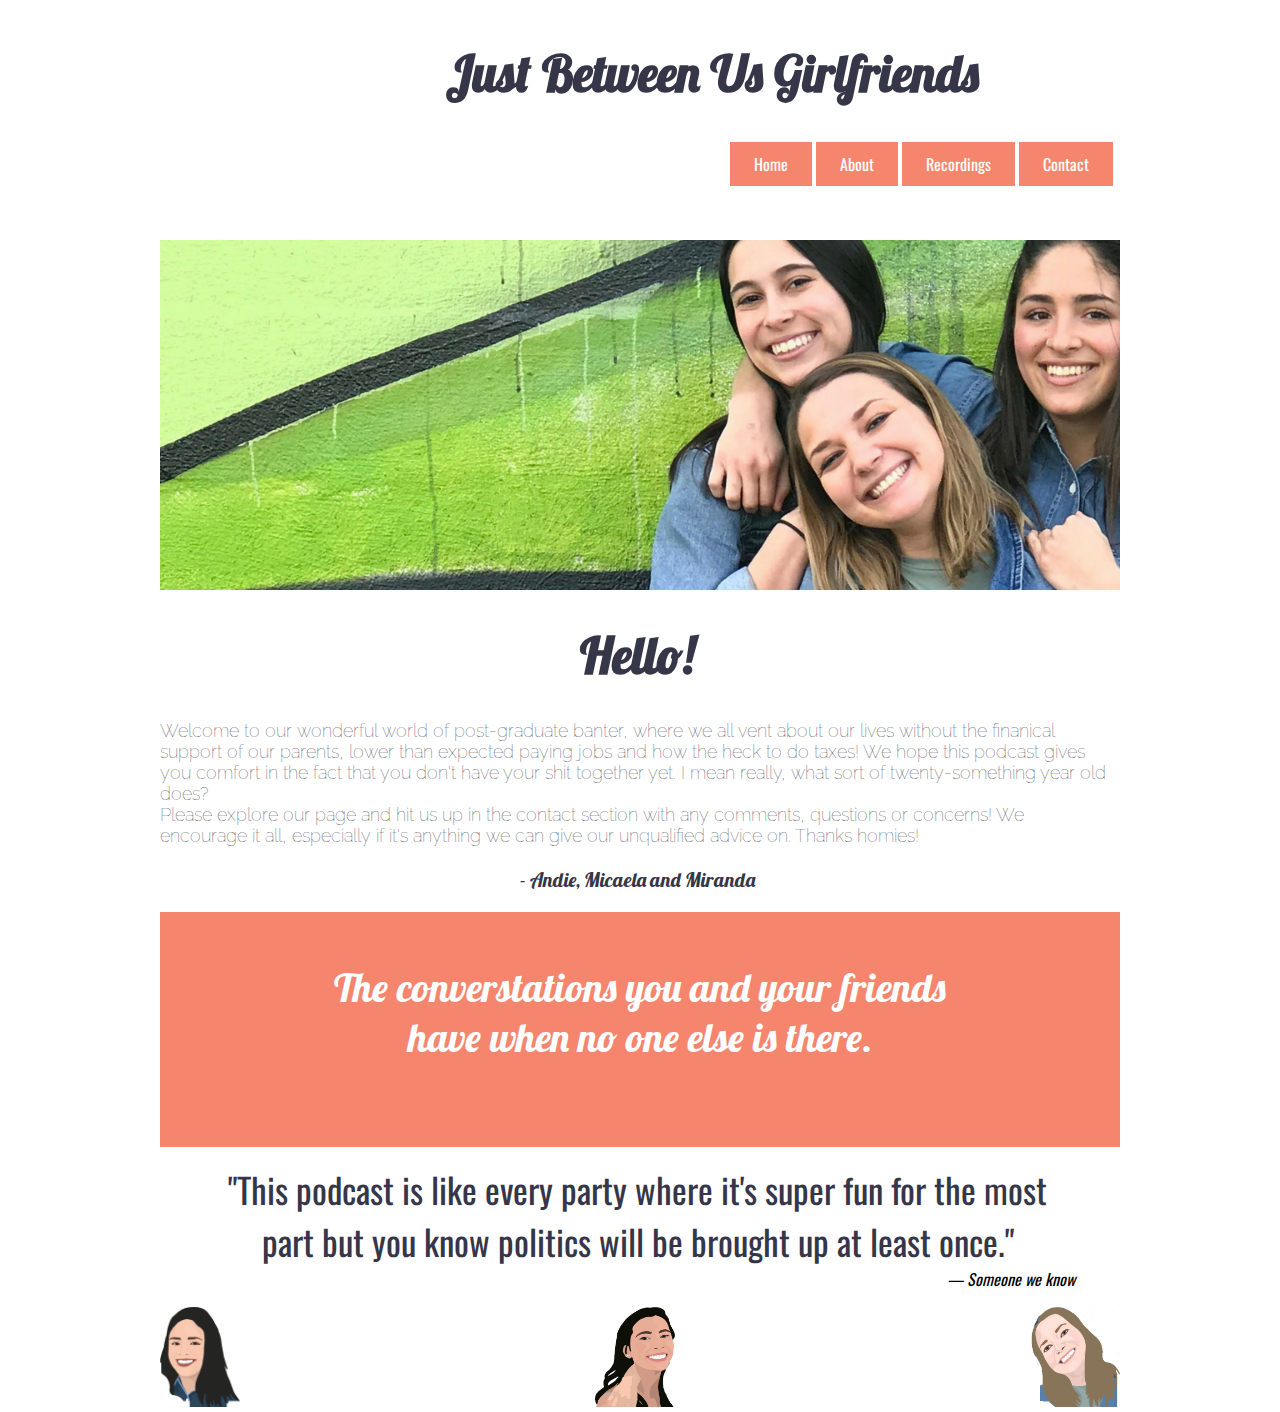
<file: index.html>
<!DOCTYPE html>
<html lang="en">
<head>
	<meta charset="UTF-8">
	<meta name="viewport" content="width=device-width, initial-scale=1.0">
	<title>Podcast</title>
	<link rel="stylesheet" href="styles.css">
	<link href="https://fonts.googleapis.com/css?family=Oswald|Raleway|Lobster" rel="stylesheet">
</head>
<body>
<div class="wrapper">
	<div class="row">
		<div class="col-logo">
			<div class="logo">
				<img class="logo1" src="andieLogo.png">
				<img class="logo2" src="micaelaLogo.png">
				<img class="logo3" src="mirandaLogo.png">
			</div>	
		</div>
		<div class="col">
			<h1 class="lobster">Just Between Us Girlfriends</h1>
			<div class="nav">
					<a data-img="logo1" href="index.html" class="button hover button-animated-listener">Home</a>
					<a data-img="logo1" href="about.html" class="button button-animated-listener">About</a>
					<a data-img="logo1" href="recordings.html" class="button button-animated-listener">Recordings</a>
					<a href="contact.html" class="button button-animated-listener">Contact</a>
			</div>
		</div>
	</div>

	<div class="menu">
    
    <!-- hamburger hidden in desktop viewing -->
    <div class="hamburger">
      <div class="ham-line"></div>
      <div class="ham-line"></div>
      <div class="ham-line"></div>

    </div>
    <ul class="list">
      <li><a href="index.html">Home</a></li>
      <li><a href="about.html">About</a></li>
      <li><a href="recordings.html">Recordings</a></li>
      <li><a href="contact.html">Contact</a></li>
    </ul>
    <!--  ul of menu items  -->
	
  </div>
  	<div class="parallax">
		<div>
			<img class="page-desc" src="grouppic.jpg">
		</div>
	</div>	
	<div class="row">
			
		<div class="col">
			<div>
				<p><h1 class="hi">Hello!</h1></p>
				<p class="intro">Welcome to our wonderful world of post-graduate banter, where we all vent about our lives without the finanical support of our parents, lower than expected paying jobs and how the heck to do taxes! We hope this podcast gives you comfort in the fact that you don't have your shit together yet. I mean really, what sort of twenty-something year old does?<br>

				Please explore our page and hit us up in the contact section with any comments, questions or concerns! We encourage it all, especially if it's anything we can give our unqualified advice on. Thanks homies!</p>

				<p class="signoff">- Andie, Micaela and Miranda</p>
			</div>
		</div>
			
	</div>	
	<div class="parallax2">
		<div class="page-desc2"><p>The converstations you and your friends<br> have when no one else is there.</p>
		</div>
	</div>

	<div class="col">
		<div>
			<blockquote><p class="quotation"> 
			"This podcast is like every party where it's super fun for the most part but you know politics will be brought up at least once."
			<footer>— Someone we know</footer>
			</blockquote> 
		</div>
	</div>			

	<div class="row row_centered">
		<a href="https://www.instagram.com/andiewexler/">
		<img class="andiecontact" alt="andie contact image" src="AndieContact.png">
		</a>
		<a href="https://www.instagram.com/micaelamarie/">
		<img class="micaelacontact" alt="micaela contact image" src="MicContact.png">
		</a>
		<a href="https://www.instagram.com/mirandajacoby/">
		<img class="mirandacontact" alt="miranda contact image" src="MirContact.png">
		</a>			
	</div>	
</div>
	
	<script src="https://ajax.googleapis.com/ajax/libs/jquery/3.3.1/jquery.min.js"></script>
	<script src="main.js"></script>

</body>
</html>
</file>
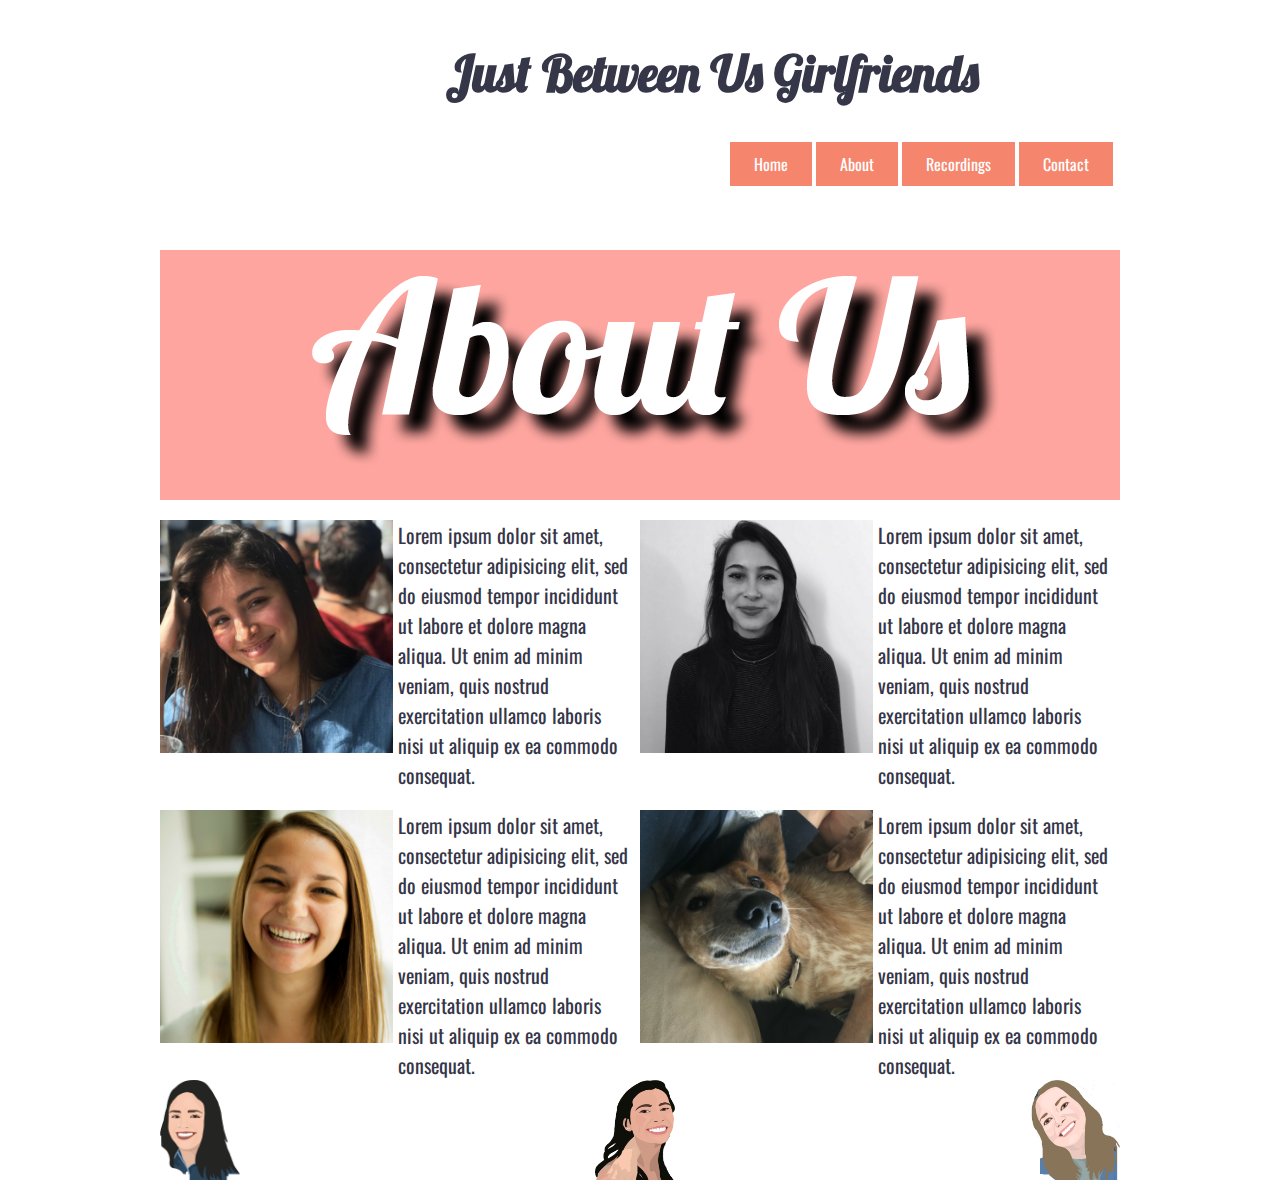
<file: about.html>
<!DOCTYPE html>
<html lang="en">
<head>
	<meta charset="UTF-8">
	<meta name="viewport" content="width=device-width, initial-scale=1.0">
	<title>Podcast</title>
	<link rel="stylesheet" href="styles.css">
	<link href="https://fonts.googleapis.com/css?family=Oswald|Raleway|Lobster" rel="stylesheet">
</head>
<body>
<div class="wrapper">
	<div class="row">
		<div class="col-logo">
			<div class="logo">
				<img class="logo1" src="andieLogo.png">
				<img class="logo2" src="micaelaLogo.png">
				<img class="logo3" src="mirandaLogo.png">
			</div>	
		</div>
		<div class="col">
			<h1 class="lobster">Just Between Us Girlfriends</h1>
			<div class="nav">
					<a data-img="logo1" href="index.html" class="button hover button-animated-listener">Home</a>
					<a data-img="logo1" href="about.html" class="button button-animated-listener">About</a>
					<a data-img="logo1" href="recordings.html" class="button button-animated-listener">Recordings</a>
					<a href="contact.html" class="button button-animated-listener">Contact</a>
			</div>
		</div>
	</div>

	<div class="menu">
    
    <!-- hamburger   -->
    <div class="hamburger">
      <div class="ham-line"></div>
      <div class="ham-line"></div>
      <div class="ham-line"></div>

    </div>
    <ul class="list">
      <li><a href="index.html">Home</a></li>
      <li><a href="about.html">About</a></li>
      <li><a href="recordings.html">Recordings</a></li>
      <li><a href="contact.html">Contact</a></li>
    </ul>
    <!--  ul of menu items  -->
	
  </div>
	<div class="parallax3">
		<img class="page-desc" src="HeadersAbout.jpg">
	</div>	
	<div class="row">

<!-- andie headshot & bio -->
		<div class="col bios">
			<div class="bio">
				<div class="col">
					<div class="headshot-wrapper">
						<img class="headshot" src="andie.png">
						<p class="flyin-text">Andie McWexler</p>
					</div>	
					<p class="mobile-text">Andie McWexler</p>
				</div>
				<div class="col">
					<div class="bio-copy">
					Lorem ipsum dolor sit amet, consectetur adipisicing elit, sed do eiusmod
					tempor incididunt ut labore et dolore magna aliqua. Ut enim ad minim veniam,
					quis nostrud exercitation ullamco laboris nisi ut aliquip ex ea commodo
					consequat. 
				</div>
			</div>
			</div>
		</div>

<!-- micaela headshot & bio -->
		<div class="col bios">
			<div class="bio">
				<div class="col">
					<div class="headshot-wrapper">
						<img class="headshot" src="micaela.png">
						<p class="flyin-text">Micaela Racanelli</p>
					</div>
					<p class="mobile-text">Micaela Racanelli</p>
				</div>
				<div class="col">
					<div class="bio-copy">
						Lorem ipsum dolor sit amet, consectetur adipisicing elit, sed do eiusmod
						tempor incididunt ut labore et dolore magna aliqua. Ut enim ad minim veniam,
						quis nostrud exercitation ullamco laboris nisi ut aliquip ex ea commodo
						consequat. 
					</div>
				</div>
			</div>
		</div>

<!-- miranda headshot & bio -->
		<div class="col bios">
			<div class="bio">
				<div class="col">
					<div class="headshot-wrapper">
						<img class="headshot" src="miranda.png">
						<p class="flyin-text">Miranda Jacoby</p>
					</div>
					<p class="mobile-text">Miranda Jacoby</p>
				</div>
				<div class="col">
					<div class="bio-copy">
						Lorem ipsum dolor sit amet, consectetur adipisicing elit, sed do eiusmod
						tempor incididunt ut labore et dolore magna aliqua. Ut enim ad minim veniam,
						quis nostrud exercitation ullamco laboris nisi ut aliquip ex ea commodo
						consequat. 
					</div>
				</div>	
			</div>
		</div>

<!-- oakley headshot & bio -->
		<div class="col bios">
			<div class="bio">
				<div class="col">
					<div class="headshot-wrapper">
						<img class="headshot" src="oakley.png">
						<p class="flyin-text">Oakley</p>
					</div>
					<p class="mobile-text">Oakley</p>
				</div>
				<div class="col">	
					<div class="bio-copy">
						Lorem ipsum dolor sit amet, consectetur adipisicing elit, sed do eiusmod
						tempor incididunt ut labore et dolore magna aliqua. Ut enim ad minim veniam,
						quis nostrud exercitation ullamco laboris nisi ut aliquip ex ea commodo
						consequat. 
					</div>
				</div>	
			</div>
		</div>
	</div>

	<div class="row row_centered">
		<a href="https://www.instagram.com/andiewexler/">
		<img class="andiecontact" alt="andie contact image" src="AndieContact.png">
		</a>
		<a href="https://www.instagram.com/micaelamarie/">
		<img class="micaelacontact" alt="micaela contact image" src="MicContact.png">
		</a>
		<a href="https://www.instagram.com/mirandajacoby/">
		<img class="mirandacontact" alt="miranda contact image" src="MirContact.png">
		</a>			
	</div>	
	<script src="https://ajax.googleapis.com/ajax/libs/jquery/3.3.1/jquery.min.js"></script>
	<script src="main.js"></script>
</body>
</html>
</file>
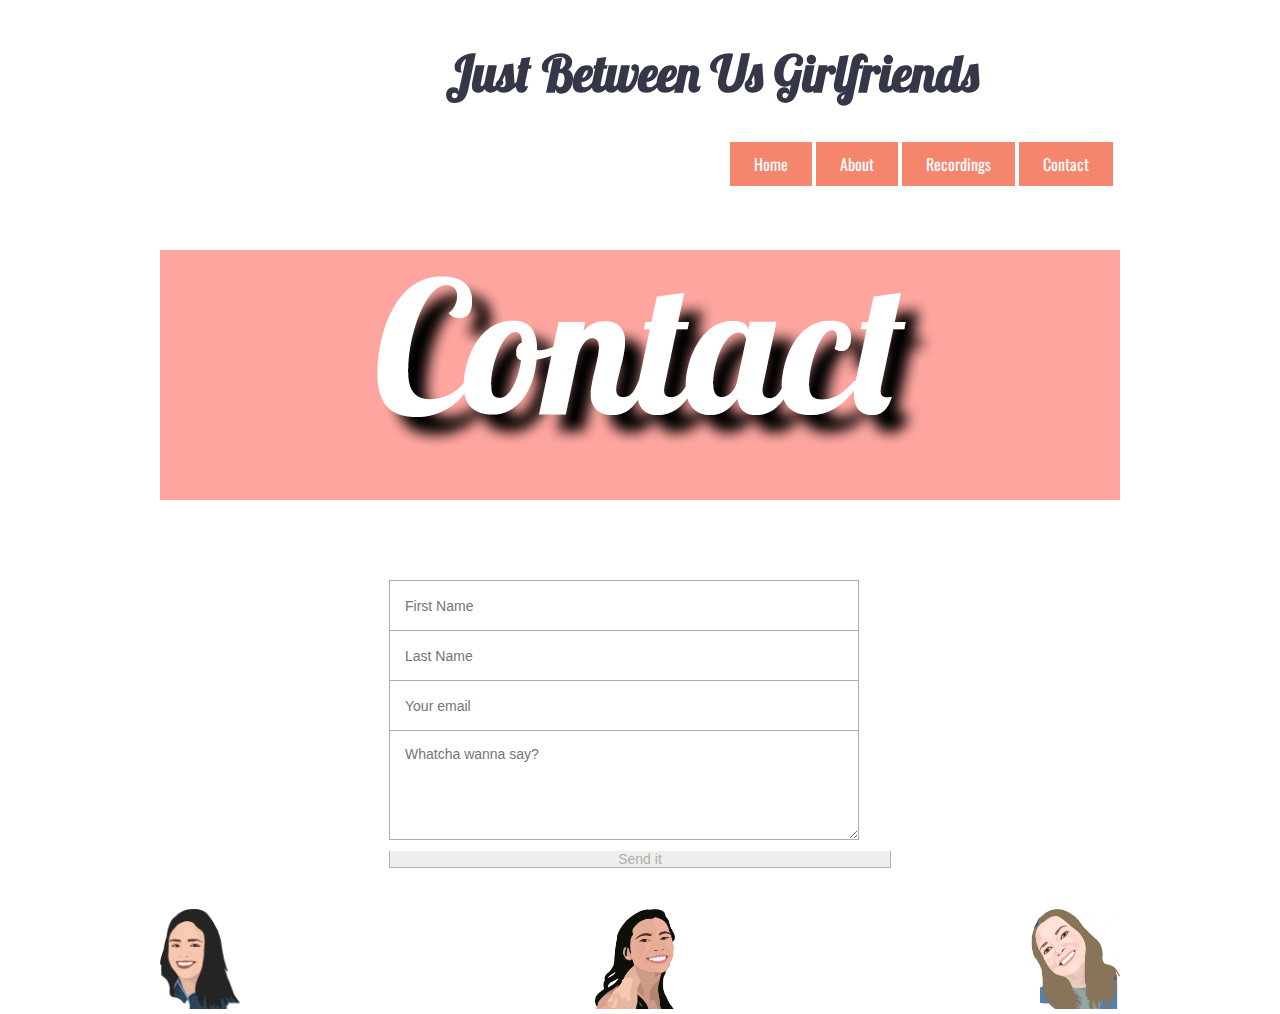
<file: contact.html>
<!DOCTYPE html>
<html lang="en">
<head>
	<meta charset="UTF-8">
	<meta name="viewport" content="width=device-width, initial-scale=1.0">
	<title>Podcast</title>
	<link rel="stylesheet" href="styles.css">
	<link href="https://fonts.googleapis.com/css?family=Oswald|Raleway|Lobster" rel="stylesheet">
</head>
<div class="wrapper">
	<div class="row">
		<div class="col-logo">
			<div class="logo">
				<img class="logo1" src="andieLogo.png">
				<img class="logo2" src="micaelaLogo.png">
				<img class="logo3" src="mirandaLogo.png">
			</div>	
		</div>
		<div class="col">
			<h1 class="lobster">Just Between Us Girlfriends</h1>
			<div class="nav">
					<a data-img="logo1" href="index.html" class="button hover button-animated-listener">Home</a>
					<a data-img="logo1" href="about.html" class="button button-animated-listener">About</a>
					<a data-img="logo1" href="recordings.html" class="button button-animated-listener">Recordings</a>
					<a href="contact.html" class="button button-animated-listener">Contact</a>
			</div>
		</div>
	</div>

	<div class="menu">
    
    <!-- hamburger   -->
    <div class="hamburger">
      <div class="ham-line"></div>
      <div class="ham-line"></div>
      <div class="ham-line"></div>

    </div>
    <ul class="list">
      <li><a href="index.html">Home</a></li>
      <li><a href="about.html">About</a></li>
      <li><a href="recordings.html">Recordings</a></li>
      <li><a href="contact.html">Contact</a></li>
    </ul>
    <!--  ul of menu items  -->
	</div>

	<div class="parallax5">
		<img class="page-desc" src="HeaderContact.jpg">
	</div>	

	<div class="form-div">
		<form id="form" method="POST" action="https://formspree.io/justbetweenuspodcast@gmail.com" id="form1">
		  <input type="text" name="firstname" placeholder="First Name"><br>
		  <input type="text" name="lastname" placeholder="Last Name"><br>
		  <input type="email" name="email" placeholder="Your email"><br>
		  <textarea name="message" placeholder="Whatcha wanna say?"></textarea><br>
		  <button type="submit" id="submit">Send it</button>
		</form>
	</div>

	<div class="row row_centered">
		<a href="https://www.instagram.com/andiewexler/">
		<img class="andiecontact" alt="andie contact image" src="AndieContact.png">
		</a>
		<a href="https://www.instagram.com/micaelamarie/">
		<img class="micaelacontact" alt="micaela contact image" src="MicContact.png">
		</a>
		<a href="https://www.instagram.com/mirandajacoby/">
		<img class="mirandacontact" alt="miranda contact image" src="MirContact.png">
		</a>			
	</div>	
	<script src="https://ajax.googleapis.com/ajax/libs/jquery/3.3.1/jquery.min.js"></script>
	<script src="main.js"></script>
</div>
</body>
</html>
</file>
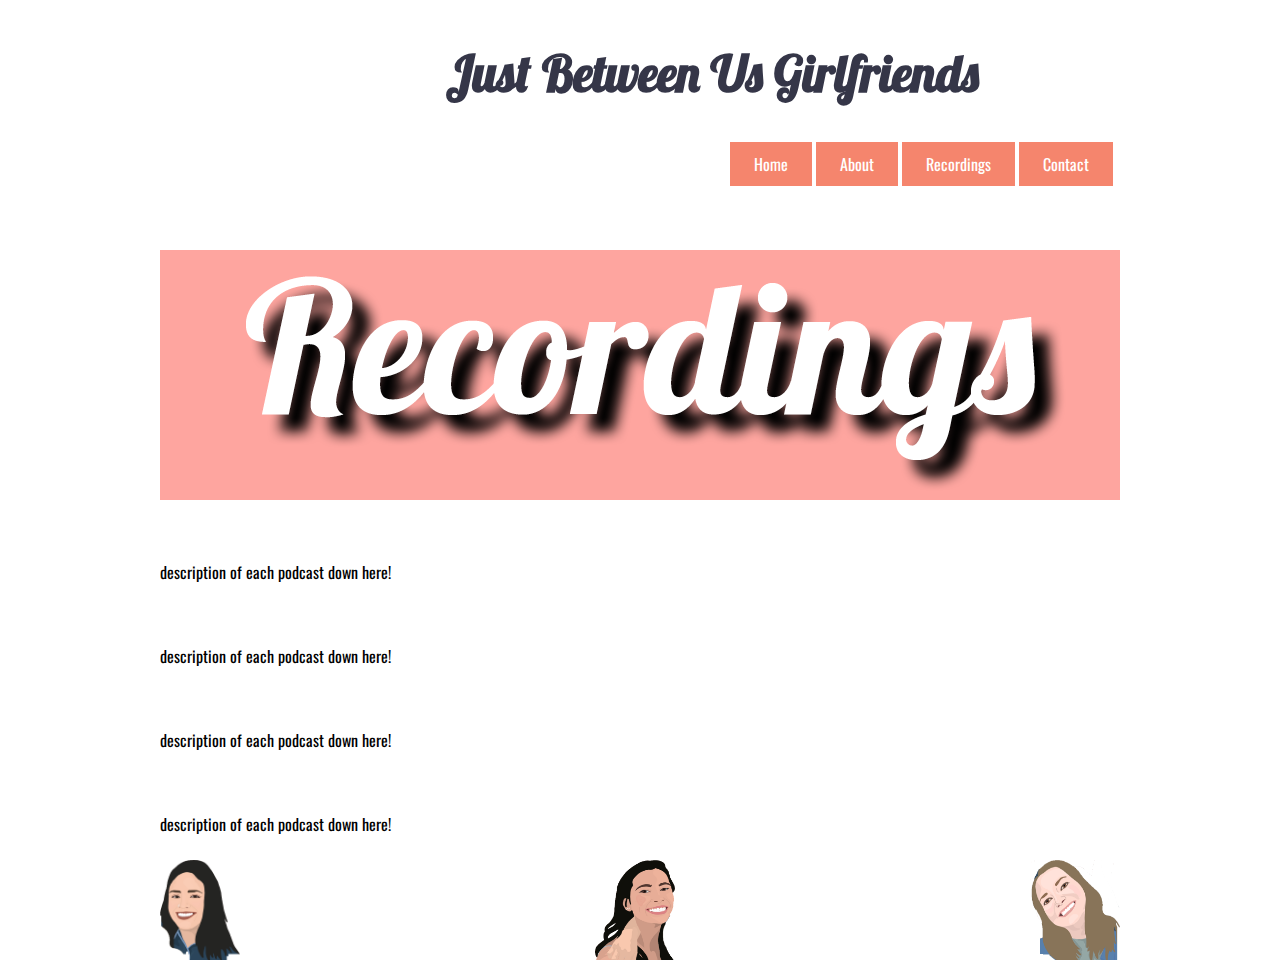
<file: recordings.html>
<!DOCTYPE html>
<html lang="en">
<head>
	<meta charset="UTF-8">
	<meta name="viewport" content="width=device-width, initial-scale=1.0">
	<title>Podcast</title>
	<link rel="stylesheet" href="styles.css">
	<link href="https://fonts.googleapis.com/css?family=Oswald|Raleway|Lobster" rel="stylesheet">
</head>
<body>
<div class="wrapper">
	<div class="row">
		<div class="col-logo">
			<div class="logo">
				<img class="logo1" src="andieLogo.png">
				<img class="logo2" src="micaelaLogo.png">
				<img class="logo3" src="mirandaLogo.png">
			</div>	
		</div>
		<div class="col">
			<h1 class="lobster">Just Between Us Girlfriends</h1>
			<div class="nav">
					<a data-img="logo1" href="index.html" class="button hover button-animated-listener">Home</a>
					<a data-img="logo1" href="about.html" class="button button-animated-listener">About</a>
					<a data-img="logo1" href="recordings.html" class="button button-animated-listener">Recordings</a>
					<a href="contact.html" class="button button-animated-listener">Contact</a>
			</div>
		</div>
	</div>

	<div class="menu">
    
    <!-- hamburger   -->
    <div class="hamburger">
      <div class="ham-line"></div>
      <div class="ham-line"></div>
      <div class="ham-line"></div>

    </div>
    <ul class="list">
      <li><a href="index.html">Home</a></li>
      <li><a href="about.html">About</a></li>
      <li><a href="recordings.html">Recordings</a></li>
      <li><a href="contact.html">Contact</a></li>
    </ul>
    <!--  ul of menu items  -->
  </div>

	<div class="parallax4">
		<img class="page-desc" src="HeaderRecordings.jpg">
	</div>	
  
	<div class="recording">
		<!-- embed script tag from soundcloud/etc. iframe-->
	</div>
	<div class="description">description of each podcast down here!</div>
	<div class="recording">
		<!-- embed script tag from soundcloud/etc. iframe-->
	</div>
	<div class="description">description of each podcast down here!</div>
	<div class="recording">
		<!-- embed script tag from soundcloud/etc. iframe-->
	</div>
	<div class="description">description of each podcast down here!</div>
	<div class="recording">
		<!-- embed script tag from soundcloud/etc. iframe-->
	</div>
	<div class="description">description of each podcast down here!</div>

	<div class="beam"><a href="recordings.html">Beam me up, Scotty!</a>
	<div class="row row_centered">
		<a href="https://www.instagram.com/andiewexler/">
		<img class="andiecontact" alt="andie contact image" src="AndieContact.png">
		</a>
		<a href="https://www.instagram.com/micaelamarie/">
		<img class="micaelacontact" alt="micaela contact image" src="MicContact.png">
		</a>
		<a href="https://www.instagram.com/mirandajacoby/">
		<img class="mirandacontact" alt="miranda contact image" src="MirContact.png">
		</a>			
	</div>	
	<script src="https://ajax.googleapis.com/ajax/libs/jquery/3.3.1/jquery.min.js"></script>
	<script src="main.js"></script>
</div>
</body>
</html>
</file>
<file: styles.css>
/*Generals*/

html body * {
  box-sizing: border-box;
}

html, body {
    height: 100%;
}

body {
  background-color: white/*#fde0da*/;
  box-sizing: border-box;
  font-family: 'Oswald', sans-serif,'Raleway', sans-serif, 'Lobster', cursive;
}

a {
  text-decoration: none;
  color: white;
}

.wrapper {
  max-width: 960px;
  margin: 0 auto;
}

.row {
  display: flex;
  flex-flow: row wrap;
  justify-content: space-between;
}

.row.row_centered {
  justify-content: center space-between;

}

.row-2 {
  display: flex;
  flex: 1
  flex-flow: row wrap;
  justify-content: space-between;
  position: fixed;
  align-items: flex-start;
}

.col {
  padding-right: 5px;
  flex: 1;
  min-width: 110px;
}

.lobster {
  font-family: Lobster;
}

.col-logo {
  width: 150px;
}

.logo {
  width: 100%;
  position: relative;
}

/*css for the animation of the logo*/

.logo1, 
.logo2,
.logo3 {
  position: absolute;
  top: 0;
  left: 0;
  opacity: 0;
  transition: 0.5s opacity ease, 0.75s transform ease;
}

/*andie position before entering*/
.logo1 {
  max-width: 180px;
  z-index: 2;
  transform: translate(104px, 66%);
}

/*andie position once arrived*/
.logo1.intro {
    transform: translate(40px,-8%);
    opacity: 1;
}

/*andie transition*/
.logo1.active {
   animation: 2s move-top ease-in 0s 1;
}

/*micaela position before entering*/
.logo2 {
  z-index: 0;
  max-width: 150px;
  transform: translate(-13px, 76%);
  transition: 0.5s opacity ease, 0.65s transform ease 0.2s;
}

/*micaela position once arrived*/
.logo2.intro {
    transform: translate(20px,-5%);
    opacity: 1;
}

/*micaela transition*/
.logo2.active {
  animation: 2s move-top ease-in 0s 1;

}

/*miranda position before entering*/
.logo3 {
  max-width: 220px;
  z-index: 1;
  transform: translate(-17px, 39%);
  transition: 0.5s opacity ease, 0.78s transform ease 0.1s;
}

/*miranda position once arrived*/
.logo3.intro {
  transform: translate(-18px, -1%);
  opacity: 1;
}

/*miranda transition*/
.logo3.active {
   animation: 2.5s move-top ease 0.5s 1;
   /*transform: translate(0%,-75%);
   /*transition-delay: 1.0s;*/
}

.col-1 {
  padding-right: 5px;
  flex: 1;
  color: #fde0da;
  text-align: center;
  font-size: 50px;
}

.button {
    background-color: #F5856D;
    border: none;
    color: white;
    padding: 10px 24px;
    text-align: center;
    text-decoration: none;
    display: flex;
    font-size: 16px;
    margin: 4px 2px;
    cursor: pointer;
    justify-content: center;
    transition: background-color .5s;
}

a:hover {
  background-color: #78797b;

}

h1 {
  color: #353648;
  font-size: 50px;
  text-align: center;
}

/*Home Page*/

.hi {
  font-family: lobster;
}


.parallax {
  background-image: url("grouppic.jpg");
  background-size: cover;
  background-position: left 60px top 170px;
  background-attachment: fixed;
  background-repeat: no-repeat;
  height: 350px;
  z-index: 52;
  top: 50%;
  right: 15px;
  padding: 0 10px 0 0;
  margin-top: 50px;
}

.page-desc {
  display: none;
}

.page-desc2 {
  font-size: 40px;
  padding-top: 50px;
  text-align: center;
  color: white;
  font-family: lobster;
  font-weight: lighter;
}

.parallax2 {
  background-color: #F5856D;
  background-size: cover;
  background-attachment: fixed;
  height: 235px;
}

.parallax3 {
  background-image: url("HeadersAbout.jpg");
  background-attachment: fixed;
  background-position: center top 100px;
  height: 250px;
  margin-top: 60px;
}

.parallax4 {
  background-image: url("HeaderRecordings.jpg");
  background-attachment: fixed;
  background-position: center top 100px;
  height: 250px;
  margin-top: 60px;
}

.parallax5 {
  background-image: url("HeaderContact.jpg");
  background-attachment: fixed;
  background-position: center top 100px;
  height: 250px;
  margin-top: 60px;
}

.image {
  max-width: 100%;
}

.intro {
  display: inline-block;
  font-size: 18px;
  color: #353648;
  font-weight: lighter;
  font-family: raleway;
}

.signoff {
  text-align: center;
  font-size: 20px;
  color: #353648;
  padding-top: 20px;
  padding-bottom: 20px;
  font-family: lobster;
}

.quotation {
  color: #353648;
  font-size: 35px;
  text-align: center;
}

.social-btn {
  background-color: #F5856D;
  border-radius: 50%;
  height: 45px;
  width: 45px;
}

.andiecontact {
  width: 80px;
  height: 100px;
}

.micaelacontact {
  width: 80px;
  height: 100px;
}

.mirandacontact {
  width: 90px;
  height: 100px;
}

/*About Page*/

.headshot {
  max-width: 100%;
  max-width: 100%;
}

img.opacity {
  opacity: 1;
  filter: alpha(opacity=100); 
  zoom: 1;
}
 
img.opacity:hover {
  opacity: 0.5;
  filter: alpha(opacity=50);
  zoom: 1;
}

.bio {
    display: flex;
    flex-flow: row;
}

.col.bios {
  min-width: 50%;
  margin-top: 20px;
}

.bio-copy {
  color: #353648;
  font-size: 20px;
}

/* headshot hover effect */

.headshot-wrapper {
  position: relative;
}

.headshot-wrapper .flyin-text {
    font-size: 30px;
    color: white;
    position: absolute;
    top: 0;
    text-align: center;
    width: 100%;
    opacity: 0;
    pointer-events: none;
    transition: 0.5s top ease-in-out, 0.5s opacity cubic-bezier(1, 0, 0.64, 0.96);
}

.headshot-wrapper:hover .flyin-text {
    top: 60%;
    opacity: 1;
}

.mobile-text {
  display: none;
}

.recording {
  margin-top: 60px;
}

.description {
  margin-top: 20px;
}


p{
  margin: 0;
}

footer{
  margin:0;
  text-align: right;
  font-size: 1em;
  font-style: italic;
}

/*Contact page/form style*/

.form-div {
  display: flex;
  margin-top: 80px;
  margin-bottom: 40px;
  justify-content: center;
}

input {
  font-family: 'Lato', sans-serif;
  font-size: 0.875em;
  width: 470px;
  height: 50px;
  padding: 0px 15px 0px 15px;
  
  background: transparent;
  outline: none;
  color: #726659;
  
  border: solid 1px #b3aca7;
  border-bottom: none;
  
  transition: all 0.3s ease-in-out;
  -webkit-transition: all 0.3s ease-in-out;
  -moz-transition: all 0.3s ease-in-out;
  -ms-transition: all 0.3s ease-in-out;
}

input:hover {
  background: #b3aca7;
  color: #e2dedb;
}

textarea {
  width: 470px;
  max-width: 470px;
  height: 110px;
  max-height: 110px;
  padding: 15px;
  
  background: transparent;
  outline: none;
  
  color: #726659;
  font-family: 'Lato', sans-serif;
  font-size: 0.875em;
  
  border: solid 1px #b3aca7;
  
  transition: all 0.3s ease-in-out;
  -webkit-transition: all 0.3s ease-in-out;
  -moz-transition: all 0.3s ease-in-out;
  -ms-transition: all 0.3s ease-in-out;
}

textarea:hover {
  background: #b3aca7;
  color: #e2dedb;
}

#submit {
  width: 502px;
  
  padding: 0;
  margin: -5px 0px 0px 0px;
  
  font-family: 'Lato', sans-serif;
  font-size: 0.875em;
  color: #b3aca7;
  
  outline:none;
  cursor: pointer;
  
  border: solid 1px #b3aca7;
  border-top: none;
}

#submit:hover {
  color: #e2dedb;
}

/*Navigation/Hambuger*/

.beam {
  text-align: right;
}

.menu {
  display: none;
  position: relative;
}

.hamburger {
  display: inline-block;
  float: right;
  z-index: 2;
  position: relative;
}

.ham-line {
  width: 35px;
  height: 5px;
  background-color: #353648;
  margin: 6px 0;
}

ul.list li {
  opacity: 0;
}

ul.list.active li {
  opacity: 1;
  transition: 2s all ease-in-out 1.5s;
}

ul.list.active {
  transition: 2s all ease-in-out 0.5s, 1s height ease-in-out;
  -webkit-transform: translate(0%, 0%);
  transform: translate(0%, 0%);
  height: 148px;
  transform: translate(0%, 0%);
  transition: 1s all ease, 0.5s height ease 1s;
}

.list {
  transition: 1s all ease 0.5s, 0.5s height ease;
  -webkit-transform: translate(100%, 0%);
  transform: translate(100%, 0%);
  list-style-type: none;
  font-size: 18px;
  color: #353648;
  position: absolute;
  top: 0;
  left: 0;
  width: 100%;
  padding: 0;
  padding-top: 20px;
  padding-bottom: 20px;
  text-align: center;
  z-index: 1;
  background: #353648;
  overflow: hidden;
  height: 5px;
}

.nav {
  text-align: center;
  display: flex;
  flex-flow: row wrap;
  justify-content: flex-end;
}

@keyframes move-up {
  20% {
    opacity: 1;
    transform: translate(0%, -30%);  
  }
  
  80% {
    opacity: 1;
    transform: translate(0%, -30%);  
  }
}

@media screen and (max-width: 420px) {
  .row {
    flex-direction: column;
  }

  .col:last-child {
    margin-right: 0px;
  }

    .nav {
      display: none;
    }

    .menu {
      display: block;

    }

    /*hover text for desktop to mobile*/

    .flyin-text {
      display: none;
    }

    .mobile-text {
      display: inline-block;
      color: black;
      text-align: center;
    }

    .lobster {
      opacity: 0;
    }

    .parallax,
    .parallax3,
    .parallax4,
    .parallax5 {
      background: none;
      height: auto;
  }

    .page-desc{
      display: inline-block;
      max-width:100%;
    }

    .page-desc2 {
      font-size: 35px;
    }

    input,
    textarea {
     width: 300px;
    }

    #submit {
      width: 300px;
      margin-bottom: 20px;
    }
  }
</file>
